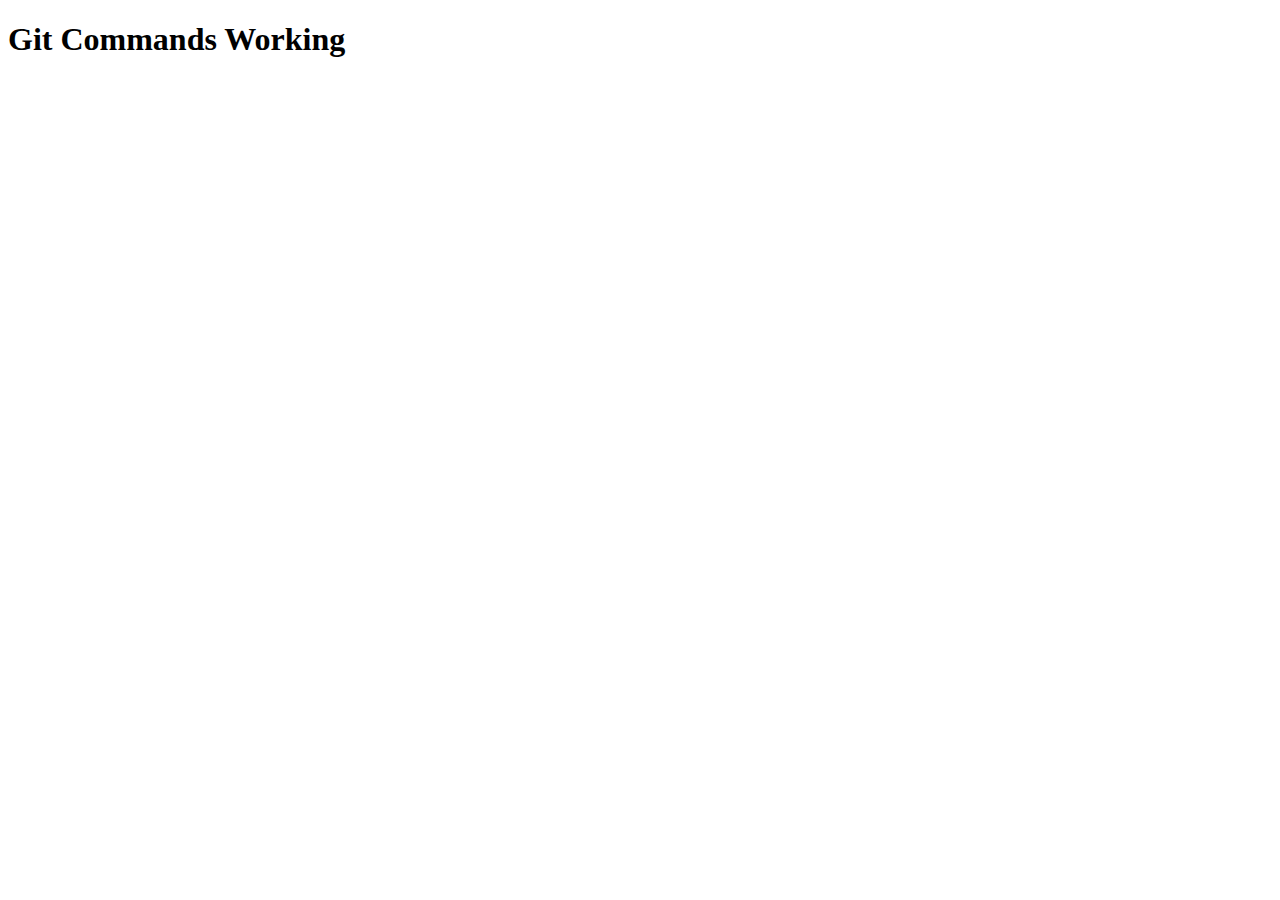
<file: index.html>
<!DOCTYPE html>
<html lang="en">
<head>
    <meta charset="UTF-8">
    <meta http-equiv="X-UA-Compatible" content="IE=edge">
    <meta name="viewport" content="width=device-width, initial-scale=1.0">
    <title>Document</title>
</head>
<body>
    <h1>Git Commands Working</h1>
</body>
</html>
</file>
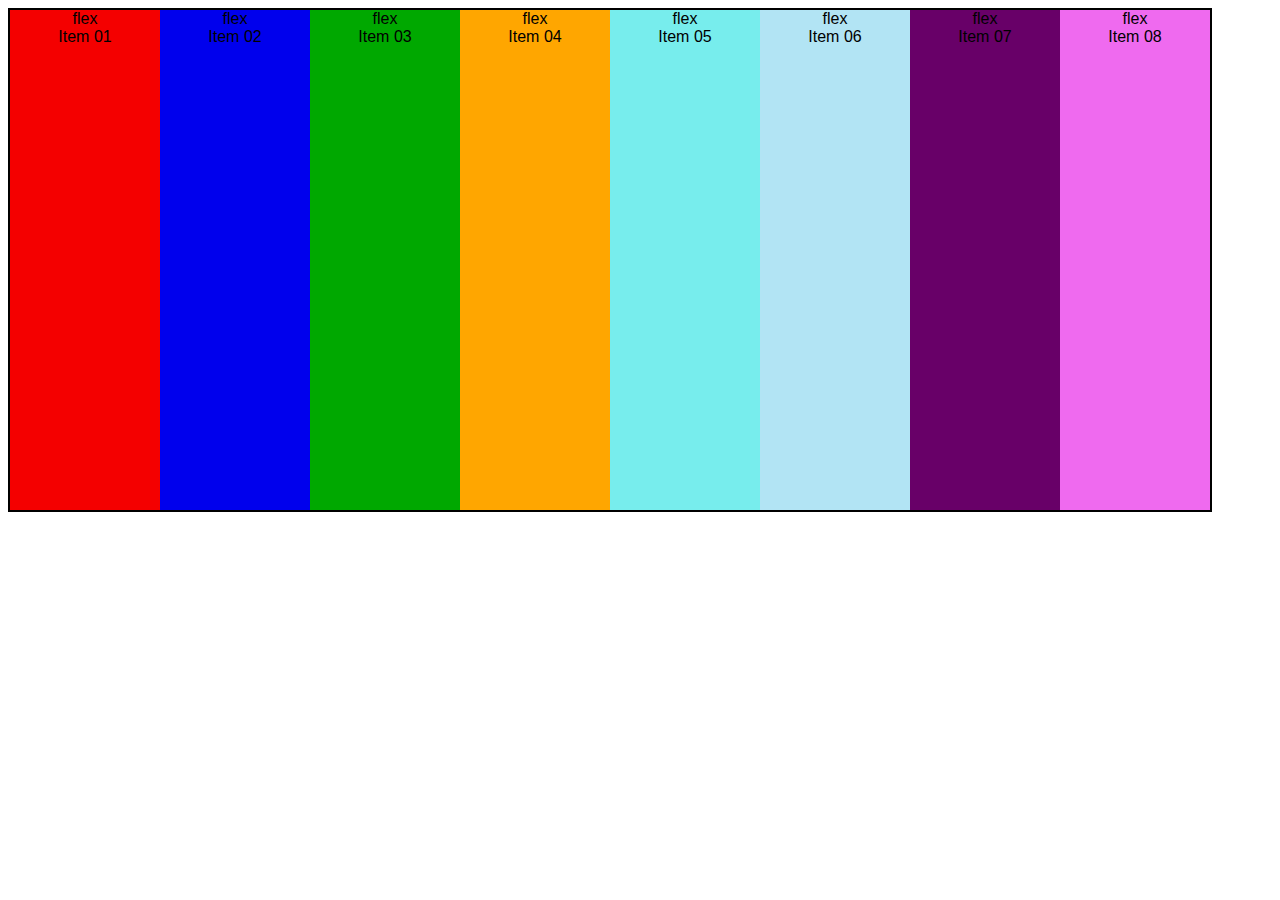
<file: practical3.html>
<!DOCTYPE html>
<html lang="en">

<head>
    <meta charset="UTF-8">
    <meta http-equiv="X-UA-Compatible" content="IE=edge">
    <meta name="viewport" content="width=device-width, initial-scale=1.0">
    <link rel="stylesheet" type="text/css" href="style.css">
    <title>practical3</title>
</head>

<body>
    <!-- Main container -->
    <div class="container">
        <div class="box">flex<br>Item 01</div>
        <div class="box">flex<br>Item 02</div>
        <div class="box">flex<br>Item 03</div>
        <div class="box">flex<br>Item 04</div>
        <div class="box">flex<br>Item 05</div>
        <div class="box">flex<br>Item 06</div>
        <div class="box">flex<br>Item 07</div>
        <div class="box">flex<br>Item 08</div>
    </div>

</body>

</html>
</file>
<file: style.css>
*{
    font-family: sans-serif;
}
.container{
    display: flex;
    position: relative;
    width: 1200px;
    height: 500px;
    border: 2px solid;
}
.box{
    text-align: center;
    width: 15%;
}

div :nth-child(01) {
    background: rgb(244, 0, 0);
}

div :nth-child(02) {
    background: rgb(0, 0, 237);
}

div :nth-child(03) {
    background: rgb(0, 168, 0);
}

div :nth-child(04) {
    background: rgb(255, 166, 0);
}

div :nth-child(05) {
    background: rgb(119, 237, 237);
}

div :nth-child(06) {
    background: rgb(178, 228, 244);
}

div :nth-child(07) {
    background: rgb(104, 0, 104);
}

div :nth-child(08) {
    background: rgb(239, 106, 239);
}
</file>
